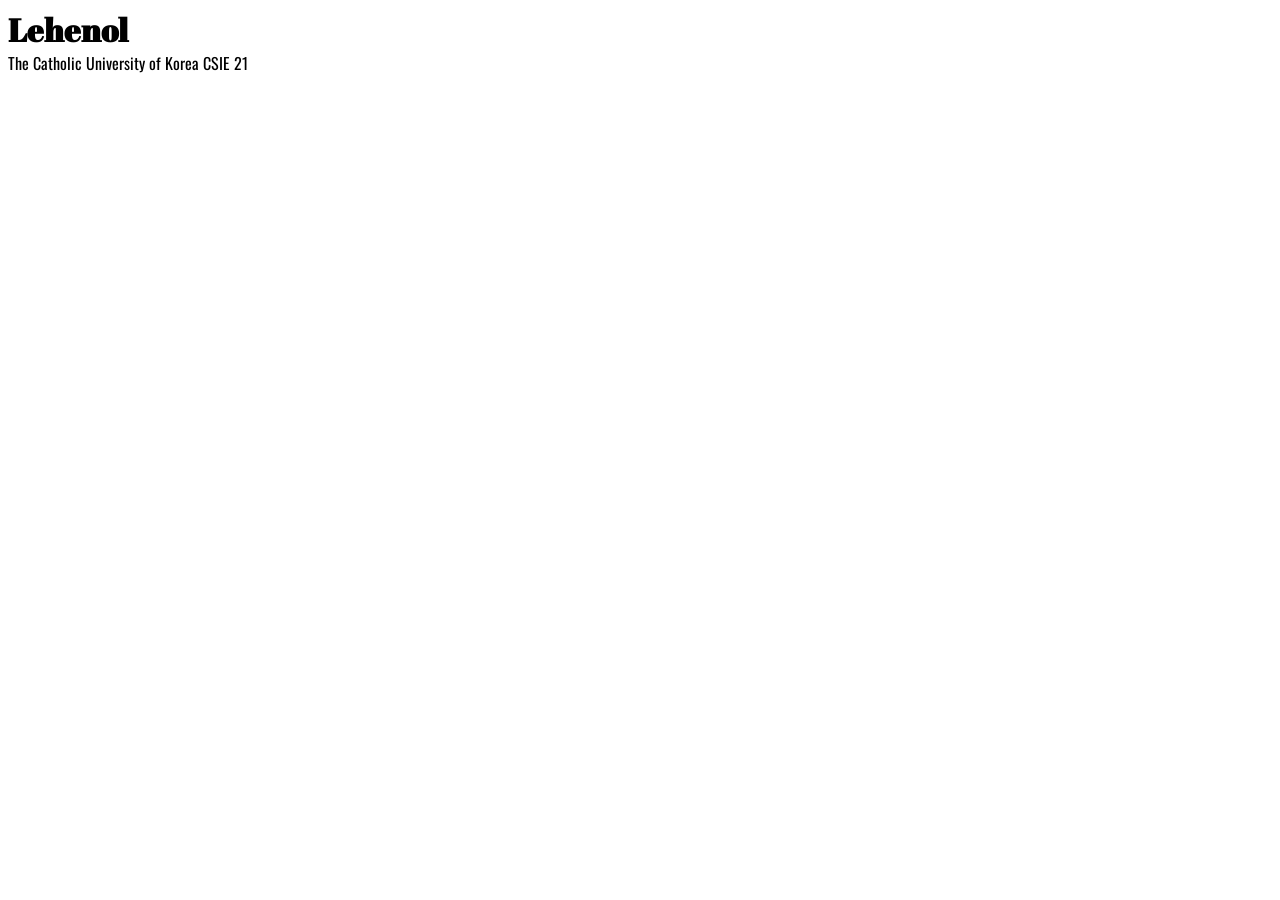
<file: index.html>
<html>
	<head>
		<title></title>
		<!--<link href="style.css" rel="stylesheet" type="text/css">-->
		<style>
			@import url('https://fonts.googleapis.com/css2?family=Abril+Fatface&family=Oswald&display=swap');

			h1.nick {
				font-family : 'Abril Fatface', cursive;
				margin-bottom : 0;
			}
			p.school { 
  				font-family : 'Oswald', sans-serif;
  				margin-top : 0;
			}
		</style>
	</head>
	<body>
		<h1 class="nick">Lehenol</h1>
		<p class="school">The Catholic University of Korea CSIE 21</p>
	</body>
</html>
</file>
